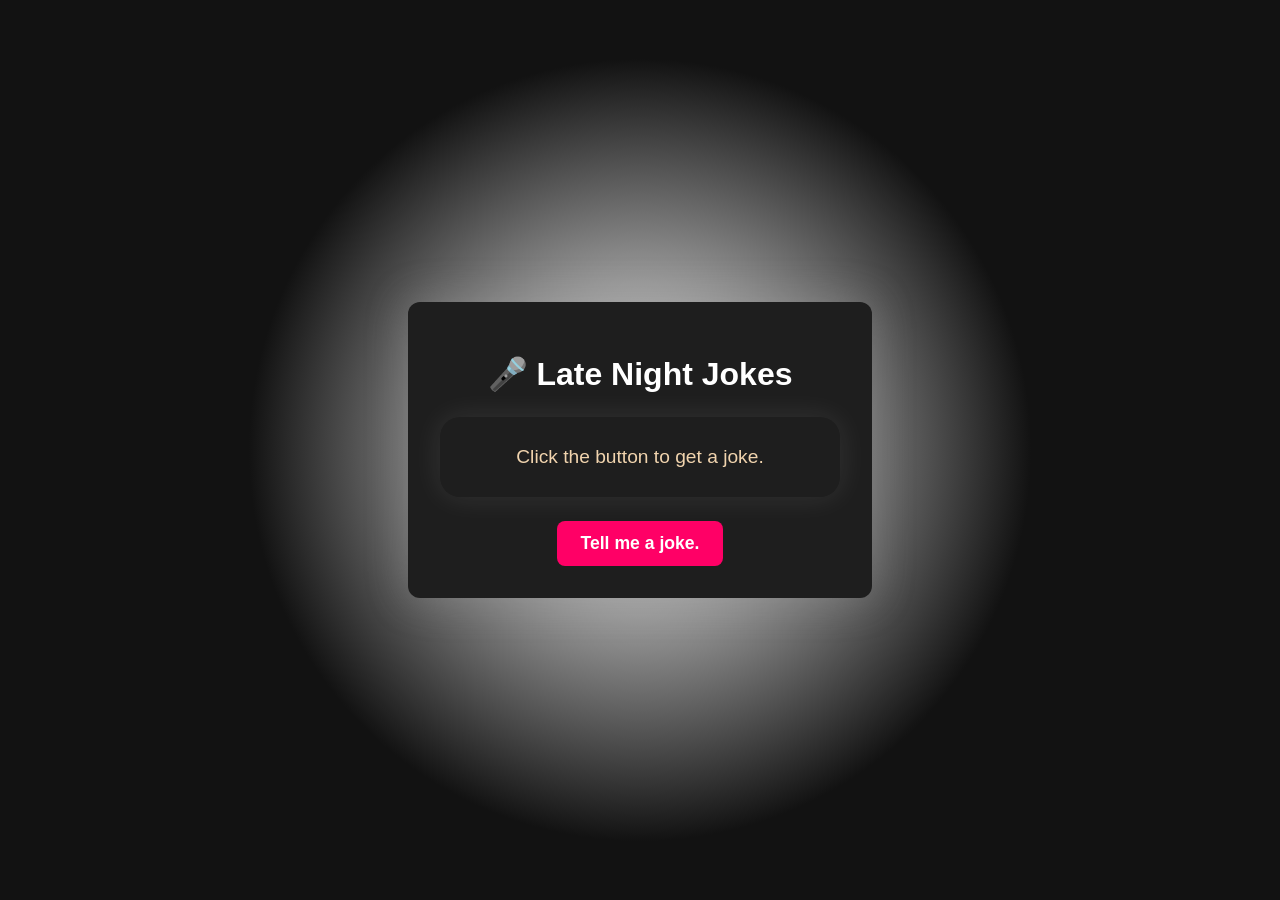
<file: index.html>
<!DOCTYPE html>
<html lang="en">
    <head>
        <meta charset="UTF-8">
        <meta name="viewport" content="width=device-width, initial-scale=1.0">
        <title>Late Night Joke Show</title>
        <link rel="stylesheet" href="style.css">
      </head>      
<body>
    <div id="container">
        <h1>🎤 Late Night Jokes</h1>
        <div id="joke"> Click the button to get a joke.</div>
        <button onclick="getJoke()">Tell me a joke.</button>
    </div>

    <script src="app.js"></script>
</body>
</html>
</file>
<file: style.css>
body{
    margin: 0;
    padding: 0;
    background: radial-gradient(circle at center, rgba(255, 255, 255, 0.1), #121212 50%);
    font-family: 'Segoe UI', sans-serif;
    color: white;
    height: 100vh;
    display: flex;
    justify-content: center;
    align-items: center;
    padding: 1rem;
    box-sizing: border-box;
}
/*responsive container*/
#container {
    text-align: center;
    width: 100%;
    max-width: 400px;
    padding: 2rem;
    background-color: #1e1e1e;
    border-radius: 12px;
    box-shadow: 0 0 40px rgba(146, 145, 145, 0.4);
  }

#joke{
    font-size: 1.2rem;
    line-height: 2rem;
    color:rgb(241, 212, 174);
    padding: 1.5rem;
    margin: 1.5rem auto;
    max-width: 600px;
    border-radius: 20px;
    box-shadow: 0 0 30px rgba(255, 255, 255, 0.1);
    text-align: center;
    transition: all 0.5s ease;
    animation: fadeIn 1s ease;
    position: relative;
    z-index: 1;
    word-break: break-word;
    word-wrap: break-word;
}

#joke:hover {
    box-shadow: 0 0 30px rgba(255, 255, 255, 0.3),
                0 0 60px rgba(255, 255, 255, 0.1);
  }

  
button{
    padding: 12px 24px;
    font-size: 1.1rem;
    font-weight: bolder;
    border: none;
    background-color: #ff0066;
    color:white;
    border-radius: 8px;
    cursor: pointer;
    transition: background-color 0.3s;
}

button:hover {
    background-color: #ff3385;
  }

/* Smaller screens */
@media (max-width: 480px) {
    #joke {
      font-size: 1rem;
      padding: 1rem;
    }
  
    button {
      font-size: 1rem;
      padding: 12px;
    }
  }
</file>
